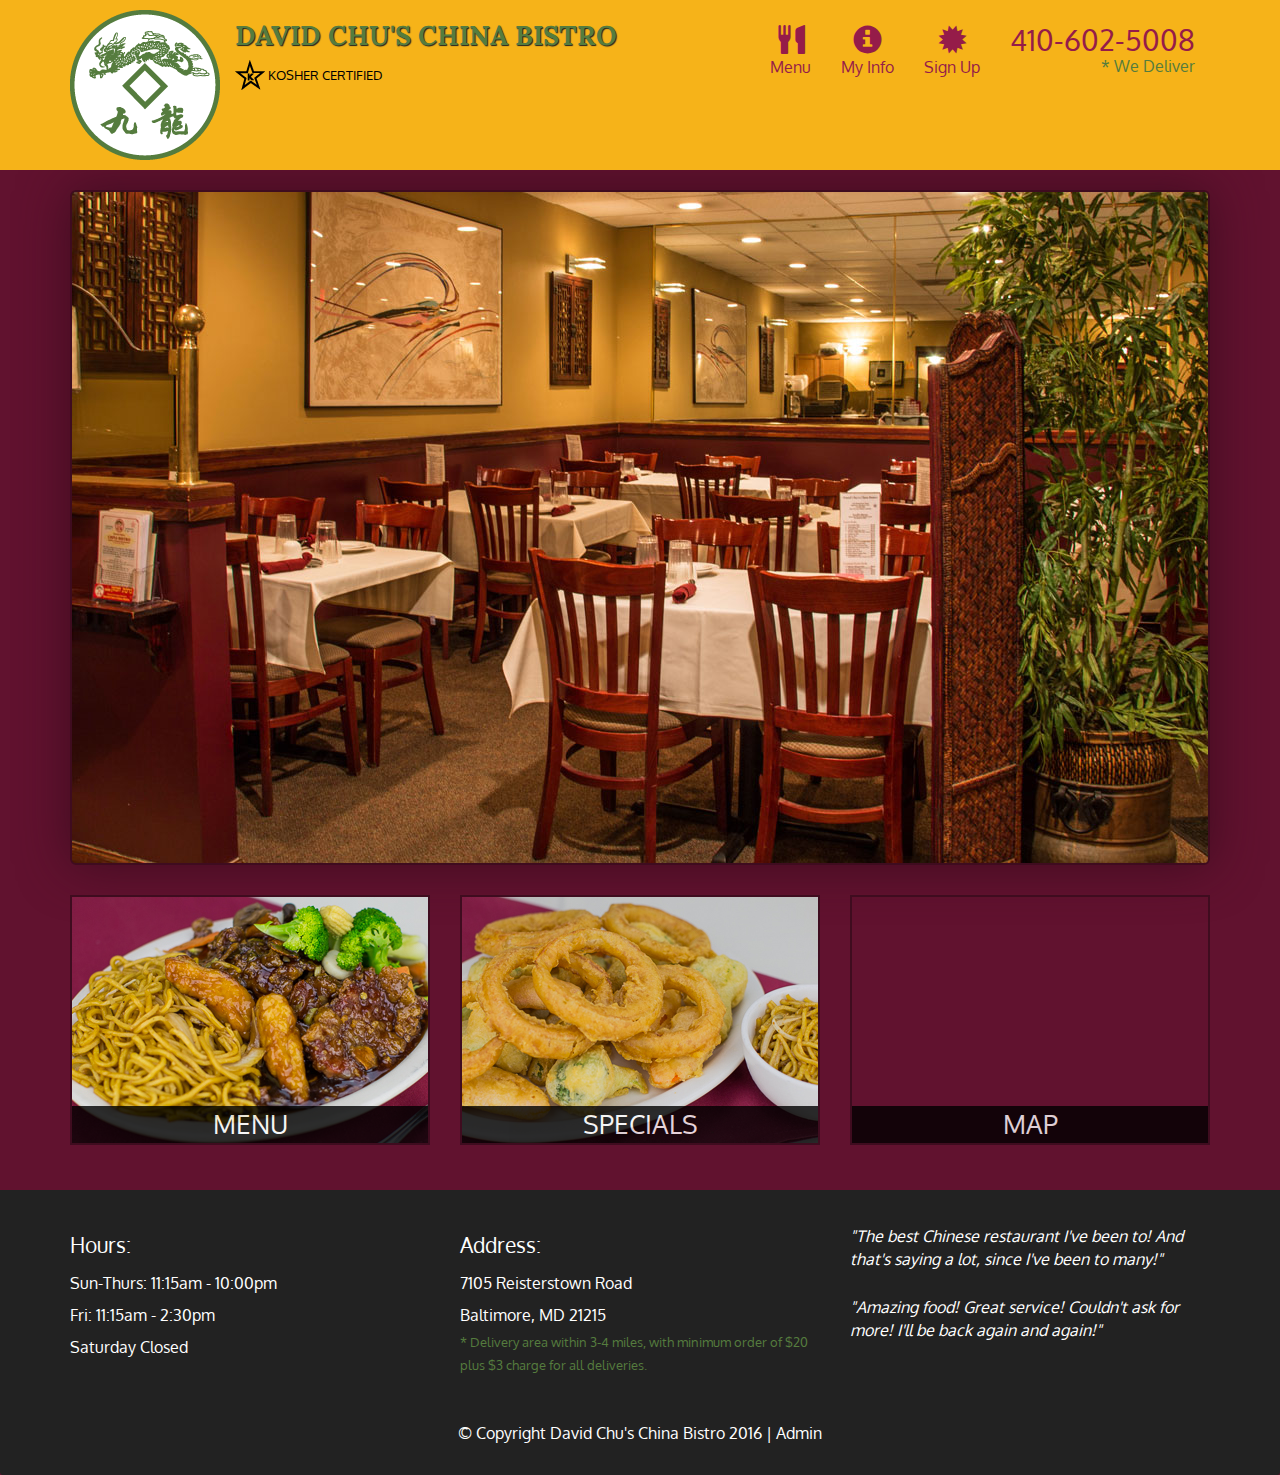
<file: Assignment5/index.html>
<!DOCTYPE html>
<html lang="en">
  <head>
    <meta charset="utf-8">
    <meta http-equiv="X-UA-Compatible" content="IE=edge">
    <meta name="viewport" content="width=device-width, initial-scale=1">
    <title>David Chu's China Bistro</title>
    <link href='https://fonts.googleapis.com/css?family=Oxygen:400,300,700' rel='stylesheet' type='text/css'>
    <link href='https://fonts.googleapis.com/css?family=Lora' rel='stylesheet' type='text/css'>
    <link rel="stylesheet" href="css/bootstrap.min.css">
    <link rel="stylesheet" href="css/restaurant.css">
    <link rel="stylesheet" href="css/common.css">
  </head>
  <body ng-app="restaurant" ng-strict-di>

    <!-- Fixed position loading indicator -->
    <loading class="loading-indicator"></loading>

    <header>
      <nav id="header-nav" class="navbar navbar-default">
        <div class="container">
          <div class="navbar-header">
            <a href="index.html" class="pull-left visible-md visible-lg">
              <div id="logo-img" alt="Logo image"></div>
            </a>

            <div class="navbar-brand">
              <a href="index.html"><h1>David Chu's China Bistro</h1></a>
              <p>
              <img src="images/star-k-logo.png" alt="Kosher certification">
              <span>Kosher Certified</span>
              </p>
            </div>

            <button id="navbarToggle" type="button" class="navbar-toggle collapsed" data-toggle="collapse" data-target="#collapsable-nav" aria-expanded="false">
              <span class="sr-only">Toggle navigation</span>
              <span class="icon-bar"></span>
              <span class="icon-bar"></span>
              <span class="icon-bar"></span>
            </button>
          </div>

          <div id="collapsable-nav" class="collapse navbar-collapse">
            <ul id="nav-list" class="nav navbar-nav navbar-right">
              <li id="navHomeButton" class="visible-xs">
                <a href="index.html">
                  <span class="glyphicon glyphicon-home"></span> Home</a>
              </li>
              <li id="navMenuButton" ui-sref-active="active">
                <a ui-sref="public.menu">
                  <span class="glyphicon glyphicon-cutlery"></span><br class="hidden-xs"> Menu</a>
              </li>
              <li>
                <a ui-sref="public.myinfo">
                  <span class="glyphicon glyphicon-info-sign"></span><br class="hidden-xs"> My Info</a>
              </li>
              <li>
                <a ui-sref="public.signup">
                  <span class="glyphicon glyphicon-certificate"></span><br class="hidden-xs"> Sign Up</a>
              </li>
              <li id="phone" class="hidden-xs">
                <a href="tel:410-602-5008">
                  <span>410-602-5008</span></a><div>* We Deliver</div>
              </li>
            </ul><!-- #nav-list -->
          </div><!-- .collapse .navbar-collapse -->
        </div><!-- .container -->
      </nav><!-- #header-nav -->
    </header>

    <div id="call-btn" class="visible-xs">
      <a class="btn" href="tel:410-602-5008">
        <span class="glyphicon glyphicon-earphone"></span>
        410-602-5008
      </a>
    </div>
    <div id="xs-deliver" class="text-center visible-xs">* We Deliver</div>

    <ui-view>
      <div class="text-center initial-loading">
        <h2>Loading Site...</h2>
      </div>
    </ui-view>

    <footer class="panel-footer">
      <div class="container">
        <div class="row">
          <section id="hours" class="col-sm-4">
            <span>Hours:</span><br>
            Sun-Thurs: 11:15am - 10:00pm<br>
            Fri: 11:15am - 2:30pm<br>
            Saturday Closed
            <hr class="visible-xs">
          </section>
          <section id="address" class="col-sm-4">
            <span>Address:</span><br>
            7105 Reisterstown Road<br>
            Baltimore, MD 21215
            <p>* Delivery area within 3-4 miles, with minimum order of $20 plus $3 charge for all deliveries.</p>
            <hr class="visible-xs">
          </section>
          <section id="testimonials" class="col-sm-4">
            <p>"The best Chinese restaurant I've been to! And that's saying a lot, since I've been to many!"</p>
            <p>"Amazing food! Great service! Couldn't ask for more! I'll be back again and again!"</p>
          </section>
        </div>
        <div class="text-center">
          &copy; Copyright David Chu's China Bistro 2016 |
          <a ui-sref="admin.auth">Admin</a></div>
      </div>
    </footer>

    <!-- Libs -->
    <script src="lib/jquery-2.1.4.min.js"></script>
    <script src="lib/bootstrap.min.js"></script>
    <script src="lib/angular.min.js"></script>
    <script src="lib/angular-ui-router.min.js"></script>

    <!-- Main Restaurant Module -->
    <script src="src/restaurant.module.js"></script>

    <!-- Common Module -->
    <script src="src/common/common.module.js"></script>
    <script src="src/common/loading/loading.component.js"></script>
    <script src="src/common/loading/loading.interceptor.js"></script>
    <script src="src/common/menu.service.js"></script>

    <!-- Public Module -->
    <script src="src/public/public.module.js"></script>
    <script src="src/public/public.routes.js"></script>
    <script src="src/public/menu/menu.controller.js"></script>
    <script src="src/public/menu-category/menu-category.component.js"></script>
    <script src="src/public/menu-items/menu-items.controller.js"></script>
    <script src="src/public/menu-item/menu-item.component.js"></script>
    <script src="src/public/signup/signup.controller.js"></script>
    <script src="src/public/myinfo/myinfo.controller.js"></script>

    <!-- ADMIN SITE -->

    <!--Application files -->

  </body>

</html>
</file>
<file: Assignment5/css/restaurant.css>
body {
  font-size: 16px;
  color: #fff;
  background-color: #61122f;
  font-family: 'Oxygen', sans-serif;
}

.initial-loading {
  margin-top: 60px;
}

/** HEADER **/
#header-nav {
  background-color: #f6b319;
  border-radius: 0;
  border: 0;
}

#logo-img {
  background: url('../images/restaurant-logo_large.png') no-repeat;
  width: 150px;
  height: 150px;
  margin: 10px 15px 10px 0;
}

.navbar-brand {
  padding-top: 25px;
}
.navbar-brand h1 { /* Restaurant name */
  font-family: 'Lora', serif;
  color: #557c3e;
  font-size: 1.5em;
  text-transform: uppercase;
  font-weight: bold;
  text-shadow: 1px 1px 1px #222;
  margin-top: 0;
  margin-bottom: 0;
  line-height: .75;
}
.navbar-brand a:hover, .navbar-brand a:focus {
  text-decoration: none;
}
.navbar-brand p { /* Kosher cert */
  color: #000;
  text-transform: uppercase;
  font-size: .7em;
  margin-top: 15px;
}
.navbar-brand p span { /* Star-K */
  vertical-align: middle;
}

#nav-list {
  margin-top: 10px;
}
#nav-list a {
  color: #951C49;
  text-align: center;
}
#nav-list a:hover {
  background: #E7E7E7;
}
#nav-list a span {
  font-size: 1.8em;
}

#phone {
  margin-top: 5px;
}
#phone a { /* Phone number */
  text-align: right;
  padding-bottom: 0;
}
#phone div { /* We Deliver */
  color: #557c3e;
  text-align: right;
  padding-right: 15px;
}

.navbar-header button.navbar-toggle, .navbar-header .icon-bar {
  border: 1px solid #61122f;
}
.navbar-header button.navbar-toggle {
  clear: both;
  margin-top: -30px;
}
/* END HEADER */

/* FOOTER */
.panel-footer {
  margin-top: 30px;
  padding-top: 35px;
  padding-bottom: 30px;
  background-color: #222;
  border-top: 0;
}
.panel-footer div.row {
  margin-bottom: 35px;
}
#hours, #address {
  line-height: 2;
}
#hours > span, #address > span {
  font-size: 1.3em;
}
#address p {
  color: #557c3e;
  font-size: .8em;
  line-height: 1.8;
}
#testimonials {
  font-style: italic;
}
#testimonials p:nth-child(2) {
  margin-top: 25px;
}
a[ui-sref="admin.auth"] {
  color: #fff;
}
/* END FOOTER */

/********** Medium devices only **********/
@media (min-width: 992px) and (max-width: 1199px) {
  /* Header */
  #logo-img {
    background: url('../images/restaurant-logo_medium.png') no-repeat;
    width: 100px;
    height: 100px;
    margin: 5px 5px 5px 0;
  }
  /* End Header */
}


/********** Extra small devices only **********/
@media (max-width: 767px) {
  /* Header */
  .navbar-brand {
    padding-top: 10px;
    height: 80px;
  }
  .navbar-brand h1 { /* Restaurant name */
    padding-top: 10px;
    font-size: 5vw; /* 1vw = 1% of viewport width */
  }
  .navbar-brand p { /* Kosher cert */
    font-size: .6em;
    margin-top: 12px;
  }
  .navbar-brand p img { /* Star-K */
    height: 20px;
  }

  #collapsable-nav a { /* Collapsed nav menu text */
    font-size: 1.2em;
  }
  #collapsable-nav a span { /* Collapsed nav menu glyph */
    font-size: 1em;
    margin-right: 5px;
  }

  #call-btn > a {
    font-size: 1.5em;
    display: block;
    margin: 0 20px;
    padding: 10px;
    border: 2px solid #fff;
    background-color: #f6b319;
    color: #951c49;
  }
  #xs-deliver {
    margin-top: 5px;
    font-size: .7em;
    letter-spacing: .1em;
    text-transform: uppercase;
  }
  /* End Header */

  /* Footer */
  .panel-footer section {
    margin-bottom: 30px;
    text-align: center;
  }
  .panel-footer section:nth-child(3) {
    margin-bottom: 0; /* margin already exists on the whole row */
  }
  .panel-footer section hr {
    width: 50%;
  }
  /* End Footer */
}


/********** Super extra small devices Only :-) (e.g., iPhone 4) **********/
@media (max-width: 479px) {
  /* Header */
  .navbar-brand h1 { /* Restaurant name */
    padding-top: 5px;
    font-size: 6vw;
  }
  /* End Header */
}
</file>
<file: Assignment5/css/common.css>
.loading-indicator {
    display: block;
    width: 70px;
    position: fixed;
    left: 0;
    right: 0;
    margin: 0 auto;
    top: 40%;
    z-index: 100;
    background-color: #FFF;
}

.loading-indicator img {
    width: 70px;
    background-color: #FFF;
}

.ui-view-placeholder {
    margin-top: 60px;
}
</file>
